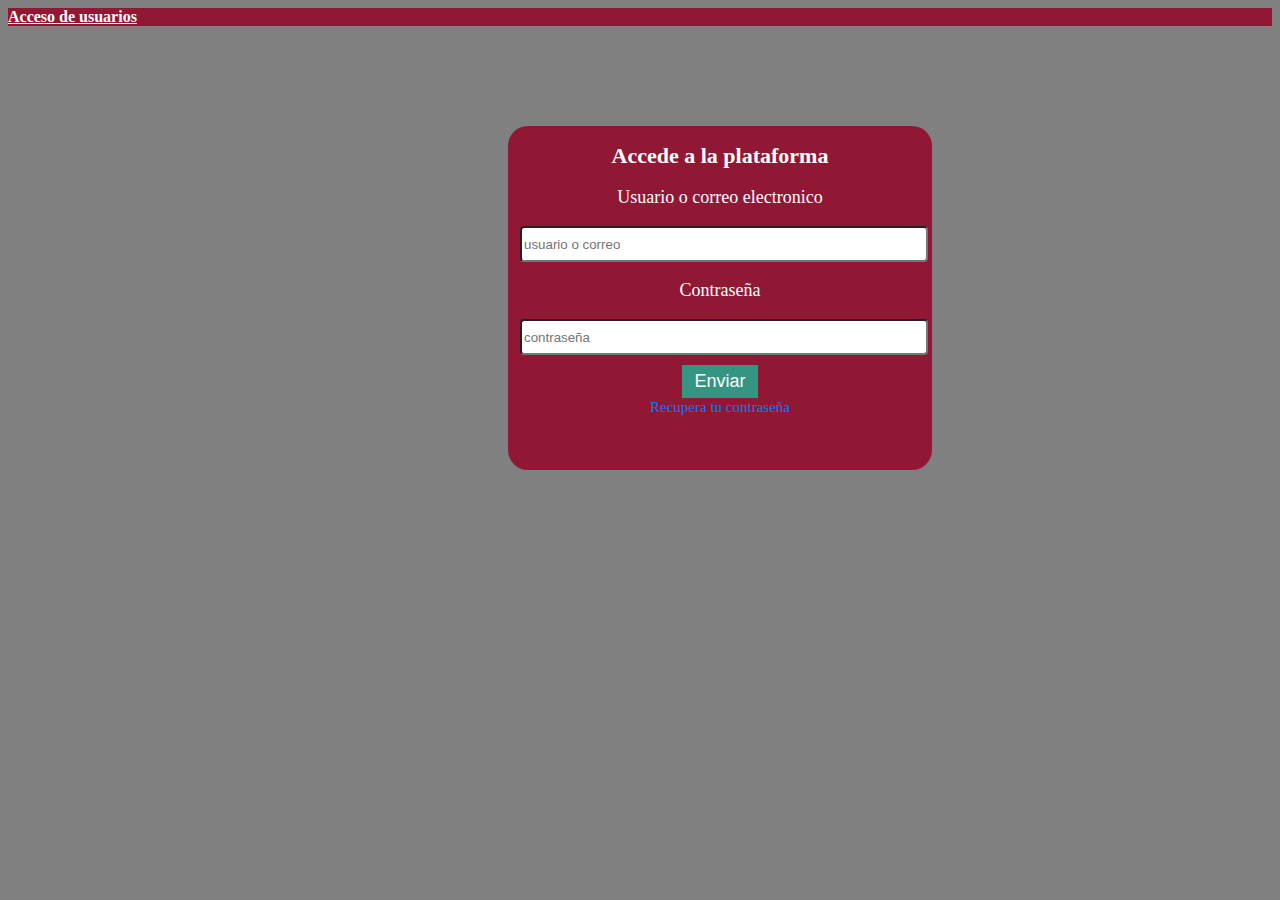
<file: dataviz/index.html>
<!DOCTYPE html>
<html lang="en" dir="ltr">
  <head>
    <meta charset="utf-8">
    <title>Jovenes Construyendo el Futuro</title>
    <link rel="stylesheet" type="text/css" href="amlo.css">
    <link rel="stylesheet" href="https://stackpath.bootstrapcdn.com/bootstrap/4.2.1/css/bootstrap.min.css" integrity="sha384-GJzZqFGwb1QTTN6wy59ffF1BuGJpLSa9DkKMp0DgiMDm4iYMj70gZWKYbI706tWS" crossorigin="anonymous">
    <script src="http://localhost:35729/livereload.js" charset="utf-8"></script>
  </head>
  <body>
    <nav class="navbar">
      <div class="container">
        <b><a class="navbar-brand" href="#">Acceso de usuarios</a></b>
      </div>
    </nav>
<div class="contenedor">
  <p class="accede"><b>Accede a la plataforma</b></p>
  <p class="usuario">Usuario o correo electronico</p>
  <input class="cont"type="text" placeholder="usuario o correo">
  <p class="usuario">Contraseña</p>
  <input  class="cont"type="password" placeholder="contraseña">
  <br />
  <center>
    <input class="boton" type="submit" name="" value="Enviar">
    <br/>
    <a href="#" class="cap"> Recupera tu contraseña</a>
  </center>

</div>

<!-- Optional JavaScript -->
<!-- jQuery first, then Popper.js, then Bootstrap JS -->
<script src="https://code.jquery.com/jquery-3.3.1.slim.min.js" integrity="sha384-q8i/X+965DzO0rT7abK41JStQIAqVgRVzpbzo5smXKp4YfRvH+8abtTE1Pi6jizo" crossorigin="anonymous"></script>
<script src="https://cdnjs.cloudflare.com/ajax/libs/popper.js/1.14.6/umd/popper.min.js" integrity="sha384-wHAiFfRlMFy6i5SRaxvfOCifBUQy1xHdJ/yoi7FRNXMRBu5WHdZYu1hA6ZOblgut" crossorigin="anonymous"></script>
<script src="https://stackpath.bootstrapcdn.com/bootstrap/4.2.1/js/bootstrap.min.js" integrity="sha384-B0UglyR+jN6CkvvICOB2joaf5I4l3gm9GU6Hc1og6Ls7i6U/mkkaduKaBhlAXv9k" crossorigin="anonymous"></script>
  </body>
</html>
</file>
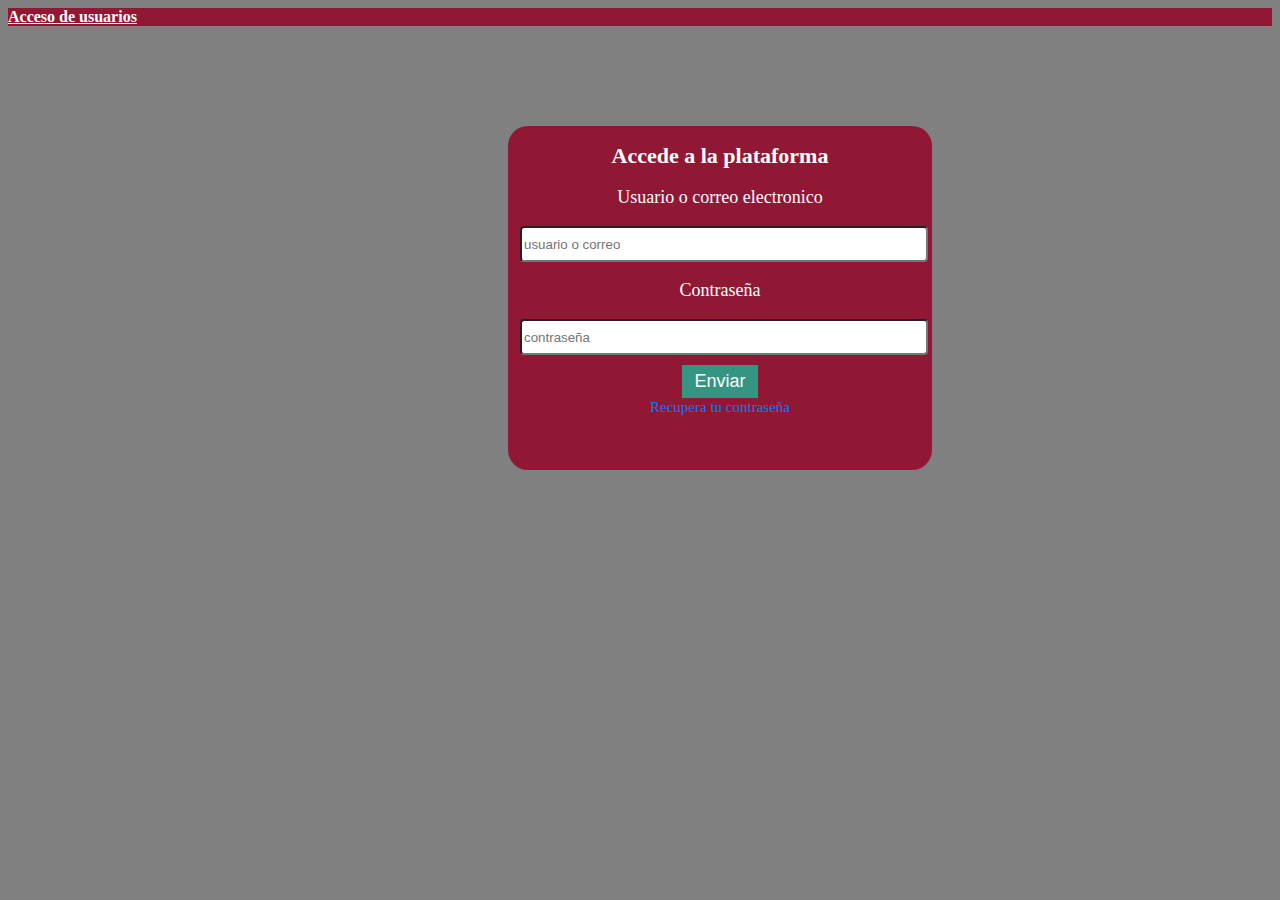
<file: dataviz/amlo.html>
<!DOCTYPE html>
<html lang="en" dir="ltr">
  <head>
    <meta charset="utf-8">
    <title>Jovenes Construyendo el Futuro</title>
    <link rel="stylesheet" type="text/css" href="amlo.css">
    <link rel="stylesheet" href="https://stackpath.bootstrapcdn.com/bootstrap/4.2.1/css/bootstrap.min.css" integrity="sha384-GJzZqFGwb1QTTN6wy59ffF1BuGJpLSa9DkKMp0DgiMDm4iYMj70gZWKYbI706tWS" crossorigin="anonymous">
    <script src="http://localhost:35729/livereload.js" charset="utf-8"></script>
  </head>
  <body>
    <nav class="navbar">
      <div class="container">
        <b><a class="navbar-brand" href="#">Acceso de usuarios</a></b>
      </div>
    </nav>
<div class="contenedor">
  <p class="accede"><b>Accede a la plataforma</b></p>
  <p class="usuario">Usuario o correo electronico</p>
  <input class="cont"type="text" placeholder="usuario o correo">
  <p class="usuario">Contraseña</p>
  <input  class="cont"type="password" placeholder="contraseña">
  <br />
  <center>
    <input class="boton" type="submit" name="" value="Enviar">
    <br/>
    <a href="#" class="cap"> Recupera tu contraseña</a>
  </center>

</div>

<!-- Optional JavaScript -->
<!-- jQuery first, then Popper.js, then Bootstrap JS -->
<script src="https://code.jquery.com/jquery-3.3.1.slim.min.js" integrity="sha384-q8i/X+965DzO0rT7abK41JStQIAqVgRVzpbzo5smXKp4YfRvH+8abtTE1Pi6jizo" crossorigin="anonymous"></script>
<script src="https://cdnjs.cloudflare.com/ajax/libs/popper.js/1.14.6/umd/popper.min.js" integrity="sha384-wHAiFfRlMFy6i5SRaxvfOCifBUQy1xHdJ/yoi7FRNXMRBu5WHdZYu1hA6ZOblgut" crossorigin="anonymous"></script>
<script src="https://stackpath.bootstrapcdn.com/bootstrap/4.2.1/js/bootstrap.min.js" integrity="sha384-B0UglyR+jN6CkvvICOB2joaf5I4l3gm9GU6Hc1og6Ls7i6U/mkkaduKaBhlAXv9k" crossorigin="anonymous"></script>
  </body>
</html>
</file>
<file: dataviz/amlo.css>
body{
  background: grey;
}

nav {
  background:#901835 ;
  color:black !important;
}
.contenedor
{ width:400px;
  height:320px;
  border-radius: 20px;
  background-color:#901835;
  color:white;
  padding: 12px;
  float:none;
  margin:100px 500px;
}

.accede{
  font-size: 22PX;
  margin: 5px;
  text-align: center;
}

.usuario{
  font-size: 18px;
  text-align:center;
}

.cont{
  border-radius: .25rem;
  width: 100%;
  padding-top: 6px;
  padding-bottom: 6px;
  height: 20px;

}

.boton{
  background-color: #349582;
  border: none;
  color: white;
  padding: 6px 12px 6px 12px;
  font-size: 18px;
  margin-top: 10px;
}

.cap{
  text-decoration: none;
  color: #007bff;
  font-size: 15px;
}

a {
  color:white;
}
</file>
